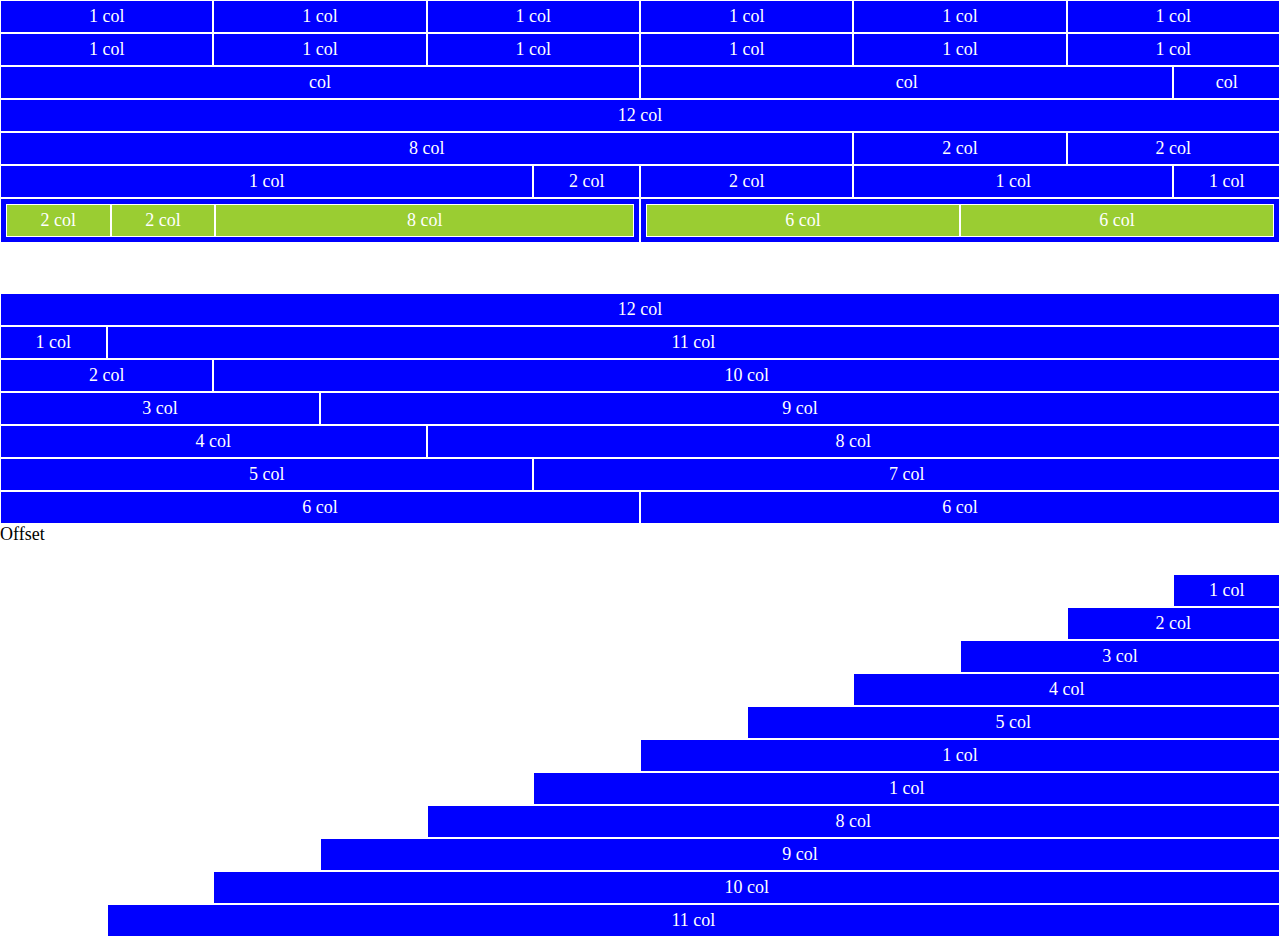
<file: index.html>
<!DOCTYPE html>
<html lang="en">
<head>
  <meta charset="UTF-8">
  <meta http-equiv="X-UA-Compatible" content="IE=edge">
  <meta name="viewport" content="width=device-width, initial-scale=1.0">
  <title>Document</title>
  <link rel="stylesheet" href="css/style.css">
</head>
<body class="container">
  <div class="row">
    <div class="col-lg-1 col-xs-12 col-sm-3 col-md-2">
      <div class="box">1 col</div>
    </div>
    <div class="col-lg-1 col-xs-12 col-sm-3 col-md-2">
      <div class="box">1 col</div>
    </div>
    <div class="col-lg-1 col-xs-12 col-sm-3 col-md-2">
      <div class="box">1 col</div>
    </div>
    <div class="col-lg-1 col-xs-12 col-sm-3 col-md-2">
      <div class="box">1 col</div>
    </div>
    <div class="col-lg-1 col-xs-12 col-sm-3 col-md-2">
      <div class="box">1 col</div>
    </div>
    <div class="col-lg-1 col-xs-12 col-sm-3 col-md-2">
      <div class="box">1 col</div>
    </div>
    <div class="col-lg-1  col-xs-12 col-sm-3 col-md-2">
      <div class="box">1 col</div>
    </div>
    <div class="col-lg-1  col-xs-12 col-sm-3 col-md-2">
      <div class="box">1 col</div>
    </div>
    <div class="col-lg-1 col-xs-12 col-sm-3 col-md-2">
      <div class="box">1 col</div>
    </div>
    <div class="col-lg-1 col-xs-12 col-sm-3 col-md-2">
      <div class="box">1 col</div>
    </div>
    <div class="col-lg-1 col-xs-12 col-sm-3 col-md-2">
      <div class="box">1 col</div>
    </div>
    <div class="col-lg-1 col-xs-12 col-sm-3 col-md-2">
      <div class="box">1 col</div>
    </div>
  </div>
  <div class="row">
    <div class="col-lg-2 col-xs-12 col-sm-5 col-md-6">
      <div class="box">col</div>
    </div>
    <div class="col-lg-5 col-xs-12 col-sm-1 col-md-5">
      <div class="box">col</div>
    </div>
    <div class="col-lg-5 col-xs-12 col-sm-6 col-md-1">
      <div class="box">col</div>
    </div>
  </div>
  <div class="row">
    <div class="col-lg-12 col-xs col-sm col-md">
      <div class="box">12 col</div>
    </div>
  </div>
  <div class="row">
    <div class="col-lg-8 col-xs-12 col-sm-6 col-md-8">
      <div class="box">8 col</div>
    </div>
    <div class="col-lg-2 col-xs-12 col-sm-3 col-md-2">
      <div class="box">2 col</div>
    </div>
    <div class="col-lg-2 col-xs-12 col-sm-3 col-md-2">
      <div class="box">2 col</div>
    </div>
  </div>
  <div class="row">
    <div class="col-lg-1 col-xs-12 col-sm-2 col-md-5">
      <div class="box">1 col</div>
    </div>
    <div class="col-lg-2 col-xs-12 col-sm-2 col-md-1">
      <div class="box">2 col</div>
    </div>
    <div class="col-lg-2 col-xs-12 col-sm-3 col-md-2">
      <div class="box">2 col</div>
    </div>
    <div class="col-lg-6 col-xs-12 col-sm-4 col-md-3">
      <div class="box">1 col</div>
    </div>
    <div class="col-lg-1 col-xs-12 col-sm-1 col-md-1">
      <div class="box">1 col</div>
    </div>
  </div>
  <div class="row">
    <div class="col-lg-6 col-xs-12 col-sm-6 col-md-6">
      <div class="box">
        <div class="row">
          <div class="col-lg-2 col-xs col-sm col-md">
            <div class="box-nest">2 col</div>
          </div>
          <div class="col-lg-2 col-xs col-sm col-md">
            <div class="box-nest">2 col</div>
          </div>
          <div class="col-lg-8 col-xs-8 col-sm-8 col-md-8">
            <div class="box-nest">8 col</div>
          </div>
        </div>
      </div>
    </div>
    <div class="col-lg-6 col-xs-12 col-sm-6 col-md-6">
      <div class="box">
        <div class="row">
          <div class="col-lg-6 col-sm col-md">
            <div class="box-nest">6 col</div>
          </div>
          <div class="col-lg-6 col-sm col-md">
            <div class="box-nest">6 col</div>
          </div>
        </div>
      </div>
    </div>
  </div>
  <div class="separatore"></div>
  <div class="row">
    <div class="col-lg-12 col-xs col-sm col-md">
      <div class="box">12 col</div>
    </div>
  </div>
  <div class="row">
    <div class="col-lg-1 col-xs-12 col-sm-1 col-md-1">
      <div class="box">1 col</div>
    </div>
    <div class="col-lg-11 col-xs-12 col-sm-11 col-md">
      <div class="box">11 col</div>
    </div>
  </div>
  <div class="row">
    <div class="col-lg-2 col-xs-12 col-sm-2 col-md-2 ">
      <div class="box">2 col</div>
    </div>
    <div class="col-lg-10 col-xs-12 col-sm-10 col-md">
      <div class="box">10 col</div>
    </div>
  </div>
  <div class="row">
    <div class="col-lg-3 col-xs-12 col-sm-3 col-md-3">
      <div class="box">3 col</div>
    </div>
    <div class="col-lg-9 col-xs-12 col-sm-9 col-md">
      <div class="box">9 col</div>
    </div>
  </div>
  <div class="row">
    <div class="col-lg-4 col-xs-12 col-sm-4 col-md-4">
      <div class="box">4 col</div>
    </div>
    <div class="col-lg-8 col-xs-12 col-sm-8 col-md">
      <div class="box">8 col</div>
    </div>
  </div>
  <div class="row">
    <div class="col-lg-5 col-xs-12 col-sm-5 col-md-5">
      <div class="box">5 col</div>
    </div>
    <div class="col-lg-7 col-xs-12 col-sm-7 col-md">
      <div class="box">7 col</div>
    </div>
  </div>
  <div class="row">
    <div class="col-lg-6 col-xs-12 col-sm-6 col-md">
      <div class="box">6 col</div>
    </div>
    <div class="col-lg-6 col-xs-12 col-sm-6 col-md">
      <div class="box">6 col</div>
    </div>
  </div>
  <div class="separatore">Offset</div>
  <div class="row">
    <div class="offset-lg-11"></div>
    <div class="col-lg-1">
      <div class="box">1 col</div>
    </div>
  </div>
  <div class="row">
    <div class="offset-lg-10"></div>
    <div class="col-lg-2">
      <div class="box">2 col</div>
    </div>
  </div>
  <div class="row">
    <div class="offset-lg-9"></div>
    <div class="col-lg-3">
      <div class="box">3 col</div>
    </div>
  </div>
  <div class="row">
    <div class="offset-lg-8"></div>
    <div class="col-lg-4">
      <div class="box">4 col</div>
    </div>
  </div>
  <div class="row">
    <div class="offset-lg-7"></div>
    <div class="col-lg-5">
      <div class="box">5 col</div>
    </div>
  </div>
  <div class="row">
    <div class="offset-lg-6"></div>
    <div class="col-lg-6">
      <div class="box">1 col</div>
    </div>
  </div>
  <div class="row">
    <div class="offset-lg-5"></div>
    <div class="col-lg-7">
      <div class="box">1 col</div>
    </div>
  </div>
  <div class="row">
    <div class="offset-lg-4"></div>
    <div class="col-lg-8">
      <div class="box">8 col</div>
    </div>
  </div>
  <div class="row">
    <div class="offset-lg-3"></div>
    <div class="col-lg-9">
      <div class="box">9 col</div>
    </div>
  </div>
  <div class="row">
    <div class="offset-lg-2"></div>
    <div class="col-lg-10">
      <div class="box">10 col</div>
    </div>
  </div>
  <div class="row">
    <div class="offset-lg-1"></div>
    <div class="col-lg-11">
      <div class="box">11 col</div>
    </div>
  </div>
</body>
</html>
</file>
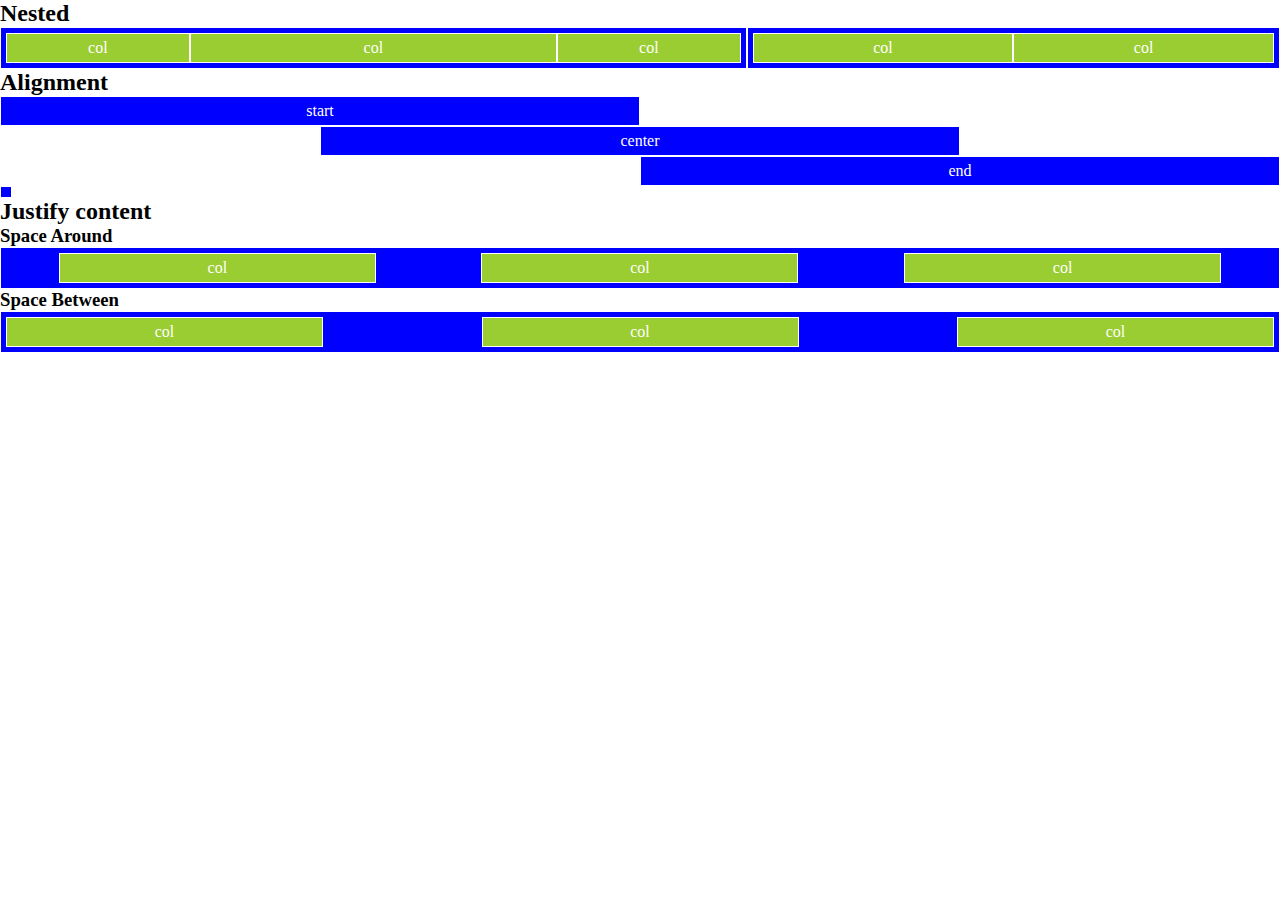
<file: bonus.html>
<!DOCTYPE html>
<html lang="en">
<head>
  <meta charset="UTF-8">
  <meta http-equiv="X-UA-Compatible" content="IE=edge">
  <meta name="viewport" content="width=device-width, initial-scale=1.0">
  <title>Document</title>
  <link rel="stylesheet" href="css/bonus.css">
</head>
<body>
  <div class="container">
    <h2>Nested</h2>
    <div class="row">
      <div class="col-7">
        <div class="box">
          <div class="row">
            <div class="col-3">
              <div class="box-nest"> col</div>
            </div>
            <div class="col-6">
              <div class="box-nest">col</div>
            </div>
            <div class="col-3">
              <div class="box-nest">col</div>
            </div>
          </div>
        </div>
      </div>
      <div class="col-5">
        <div class="box">
          <div class="row">
            <div class="col-6">
              <div class="box-nest"> col</div>
            </div>
            <div class="col-6">
              <div class="box-nest">col</div>
            </div>
          </div>
        </div>
      </div>
    </div>
    <h2>Alignment</h2>
    <div class="row">
      <div class="col">
        <div class="box">start</div>
      </div>
      <div class="offset-6"></div>
    </div>
    <div class="row">
      <div class="offset-3"></div>
      <div class="col">
        <div class="box">center</div>
      </div>
      <div class="offset-3"></div>
    </div>
    <div class="row">
      <div class="offset-6"></div>
      <div class="col">
        <div class="box">end</div>
      </div>
    </div>
    <!-- PARTE ALIGN -->
    <div class="row">
     <div class="row">
       <div class="col">
         <div class="box"></div>
       </div>
     </div>
    </div>
    <!-- PARTE JUSTIFY -->
    <h2>Justify content</h2>
    <h3>Space Around</h3>
    <div class="row">
      <div class="col-12">
        <div class="box">
          <div class="row-space-a">
            <div class="col-3">
              <div class="box-nest"> col</div>
            </div>
            <div class="col-3">
              <div class="box-nest">col</div>
            </div>
            <div class="col-3">
              <div class="box-nest">col</div>
            </div>
          </div>
        </div>
      </div>
    </div>
    <h3>Space Between</h3>
    <div class="row">
      <div class="col-12">
        <div class="box">
          <div class="row-space-b">
            <div class="col-3">
              <div class="box-nest"> col</div>
            </div>
            <div class="col-3">
              <div class="box-nest">col</div>
            </div>
            <div class="col-3">
              <div class="box-nest">col</div>
            </div>
          </div>
        </div>
      </div>
    </div>
  </div>
</body>
</html>
</file>
<file: css/style.css>
*{
  margin: 0;
  padding: 0;
  box-sizing: border-box;
}

.container{
  width: 1080px;
  min-width: 100%;
}

.separatore{
  height: 50px;
}

.row{
  display: flex;
  flex-direction: row;
  flex-wrap: wrap;
}

.box,
.box-nest{
  padding: 5px;
  background-color: blue;
  color: white;
  text-align: center;
  border: 1px solid white;
}

.box-nest{
  background-color:yellowgreen;
}

[class *='col-']{
  flex: 0 0 auto;
}



/* COL RESPONSIVE LG */
.col-lg-1{
  flex-basis: calc((100% / 12) * 1);
  max-width:calc((100% / 12) * 1);
}
.col-lg-2{
  flex-basis: calc((100% / 12) * 2);
  max-width:calc((100% / 12) * 2);
}
.col-lg-3{
  flex-basis: calc((100% / 12) * 3);
  max-width:calc((100% / 12) * 3);
}
.col-lg-4{
  flex-basis: calc((100% / 12) * 4);
  max-width:calc((100% / 12) * 4);
}
.col-lg-5{
  flex-basis: calc((100% / 12) * 5);
  max-width:calc((100% / 12) * 5);
}
.col-lg-6{
  flex-basis: calc((100% / 12) * 6);
  max-width:calc((100% / 12) * 6);
}
.col-lg-7{
  flex-basis: calc((100% / 12) * 7);
  max-width:calc((100% / 12) * 7);
}
.col-lg-8{
  flex-basis: calc((100% / 12) * 8);
  max-width:calc((100% / 12) * 8);
}
.col-lg-9{
  flex-basis: calc((100% / 12) * 9);
  max-width:calc((100% / 12) * 9);
}
.col-lg-10{
  flex-basis: calc((100% / 12) * 10);
  max-width:calc((100% / 12) * 10);
}
.col-lg-11{
  flex-basis: calc((100% / 12) * 11);
  max-width:calc((100% / 12) * 11);
}
.col-lg-12{
  flex-basis: calc((100% / 12) * 12);
  max-width:calc((100% / 12) * 12);
}


/* OFFSET */
.offset-lg-1{
  margin-left: calc((100% / 12) * 1);
}
.offset-lg-2{
  margin-left: calc((100% / 12) * 2);
}
.offset-lg-3{
  margin-left: calc((100% / 12) * 3);
}
.offset-lg-4{
  margin-left: calc((100% / 12) * 4);
}
.offset-lg-5{
  margin-left: calc((100% / 12) * 5);
}
.offset-lg-6{
  margin-left: calc((100% / 12) * 6);
}
.offset-lg-7{
  margin-left: calc((100% / 12) * 7);
}
.offset-lg-8{
  margin-left: calc((100% / 12) * 8);
}
.offset-lg-9{
  margin-left: calc((100% / 12) * 9);
}
.offset-lg-10{
  margin-left: calc((100% / 12) * 10);
}
.offset-lg-11{
  margin-left: calc((100% / 12) * 11);
}

/* COL RESPONSIVE xs */


@media screen and (max-width: 575px) {
  *{
    font-size: 12px;
    transition: 1s;
  }
  .container{
    width: 540px;
  }

  .col-xs{
    flex-grow: 1;
    flex-basis: 0;
    max-width: 100%;
  }

  .col-xs-1{
    flex-basis: calc((100% / 12) * 1);
    max-width:calc((100% / 12) * 1);
  }
  .col-xs-2{
    flex-basis: calc((100% / 12) * 2);
    max-width:calc((100% / 12) * 2);
  }
  .col-xs-3{
    flex-basis: calc((100% / 12) * 3);
    max-width:calc((100% / 12) * 3);
  }
  .col-xs-4{
    flex-basis: calc((100% / 12) * 4);
    max-width:calc((100% / 12) * 4);
  }
  .col-xs-5{
    flex-basis: calc((100% / 12) * 5);
    max-width:calc((100% / 12) * 5);
  }
  .col-xs-6{
    flex-basis: calc((100% / 12) * 6);
    max-width:calc((100% / 12) * 6);
  }
  .col-xs-7{
    flex-basis: calc((100% / 12) * 7);
    max-width:calc((100% / 12) * 7);
  }
  .col-xs-8{
    flex-basis: calc((100% / 12) * 8);
    max-width:calc((100% / 12) * 8);
  }
  .col-xs-9{
    flex-basis: calc((100% / 12) * 9);
    max-width:calc((100% / 12) * 9);
  }
  .col-xs-10{
    flex-basis: calc((100% / 12) * 10);
    max-width:calc((100% / 12) * 10);
  }
  .col-xs-11{
    flex-basis: calc((100% / 12) * 11);
    max-width:calc((100% / 12) * 11);
  }
  .col-xs-12{
    flex-basis: calc((100% / 12) * 12);
    max-width:calc((100% / 12) * 12);
  }
}

/* RESPONSIVE SMALL */
@media screen and (min-width: 576px){
  *{
    font-size: 16px;
    transition: 1s;
  }

  .container{
    width: 550px;
  }

  .col-sm{
    flex-grow: 1;
    flex-basis: 0;
    max-width: 100%;
  }

  .col-sm-1{
    flex-basis: calc((100% / 12) * 1);
    max-width:calc((100% / 12) * 1);
  }
  .col-sm-2{
    flex-basis: calc((100% / 12) * 2);
    max-width:calc((100% / 12) * 2);
  }
  .col-sm-3{
    flex-basis: calc((100% / 12) * 3);
    max-width:calc((100% / 12) * 3);
  }
  .col-sm-4{
    flex-basis: calc((100% / 12) * 4);
    max-width:calc((100% / 12) * 4);
  }
  .col-sm-5{
    flex-basis: calc((100% / 12) * 5);
    max-width:calc((100% / 12) * 5);
  }
  .col-sm-6{
    flex-basis: calc((100% / 12) * 6);
    max-width:calc((100% / 12) * 6);
  }
  .col-sm-7{
    flex-basis: calc((100% / 12) * 7);
    max-width:calc((100% / 12) * 7);
  }
  .col-sm-8{
    flex-basis: calc((100% / 12) * 8);
    max-width:calc((100% / 12) * 8);
  }
  .col-sm-9{
    flex-basis: calc((100% / 12) * 9);
    max-width:calc((100% / 12) * 9);
  }
  .col-sm-10{
    flex-basis: calc((100% / 12) * 10);
    max-width:calc((100% / 12) * 10);
  }
  .col-sm-11{
    flex-basis: calc((100% / 12) * 11);
    max-width:calc((100% / 12) * 11);
  }
  .col-sm-12{
    flex-basis: calc((100% / 12) * 12);
    max-width:calc((100% / 12) * 12);
  }
}

/* RESPONSIVE MD */
@media screen and (min-width: 768px){
  *{
    font-size: 18px;
    transition: 1s;
  }

  .col-md{
    flex-grow: 1;
    flex-basis: 0;
    max-width: 100%;
  }

  .container{
    width: 730px;
  }

  .col-md-1{
    flex-basis: calc((100% / 12) * 1);
    max-width:calc((100% / 12) * 1);
  }
  .col-md-2{
    flex-basis: calc((100% / 12) * 2);
    max-width:calc((100% / 12) * 2);
  }
  .col-md-3{
    flex-basis: calc((100% / 12) * 3);
    max-width:calc((100% / 12) * 3);
  }
  .col-md-4{
    flex-basis: calc((100% / 12) * 4);
    max-width:calc((100% / 12) * 4);
  }
  .col-md-5{
    flex-basis: calc((100% / 12) * 5);
    max-width:calc((100% / 12) * 5);
  }
  .col-md-6{
    flex-basis: calc((100% / 12) * 6);
    max-width:calc((100% / 12) * 6);
  }
  .col-md-7{
    flex-basis: calc((100% / 12) * 7);
    max-width:calc((100% / 12) * 7);
  }
  .col-md-8{
    flex-basis: calc((100% / 12) * 8);
    max-width:calc((100% / 12) * 8);
  }
  .col-md-9{
    flex-basis: calc((100% / 12) * 9);
    max-width:calc((100% / 12) * 9);
  }
  .col-md-10{
    flex-basis: calc((100% / 12) * 10);
    max-width:calc((100% / 12) * 10);
  }
  .col-md-11{
    flex-basis: calc((100% / 12) * 11);
    max-width:calc((100% / 12) * 11);
  }
  .col-md-12{
    flex-basis: calc((100% / 12) * 12);
    max-width:calc((100% / 12) * 12);
  }
}
</file>
<file: css/bonus.css>
*{
  margin: 0;
  padding: 0;
  box-sizing: border-box;
}

.container{
  width: 1080px;
  min-width: 100%;
}

.row, 
.row-space-a,
.row-space-b{
  display: flex;
  flex-direction: row;
  flex-wrap: wrap;
}

.row-space-a{
  justify-content: space-around;
}
.row-space-b{
  justify-content: space-between;
}

.box,
.box-nest{
  padding: 5px;
  background-color: blue;
  color: white;
  text-align: center;
  border: 1px solid white;
}

.box-nest{
  background-color:yellowgreen;
}

[class *='col-']{
  flex: 0 0 auto;
}

.col{
  flex-grow: 1;
  flex-basis: 0;
  max-width: 100%;
}

.col-1{
  flex-basis: calc((100% / 12) * 1);
  max-width:calc((100% / 12) * 1);
}
.col-2{
  flex-basis: calc((100% / 12) * 2);
  max-width:calc((100% / 12) * 2);
}
.col-3{
  flex-basis: calc((100% / 12) * 3);
  max-width:calc((100% / 12) * 3);
}
.col-4{
  flex-basis: calc((100% / 12) * 4);
  max-width:calc((100% / 12) * 4);
}
.col-5{
  flex-basis: calc((100% / 12) * 5);
  max-width:calc((100% / 12) * 5);
}
.col-6{
  flex-basis: calc((100% / 12) * 6);
  max-width:calc((100% / 12) * 6);
}
.col-7{
  flex-basis: calc((100% / 12) * 7);
  max-width:calc((100% / 12) * 7);
}
.col-8{
  flex-basis: calc((100% / 12) * 8);
  max-width:calc((100% / 12) * 8);
}
.col-9{
  flex-basis: calc((100% / 12) * 9);
  max-width:calc((100% / 12) * 9);
}
.col-10{
  flex-basis: calc((100% / 12) * 10);
  max-width:calc((100% / 12) * 10);
}
.col-11{
  flex-basis: calc((100% / 12) * 11);
  max-width:calc((100% / 12) * 11);
}
.col-12{
  flex-basis: calc((100% / 12) * 12);
  max-width:calc((100% / 12) * 12);
}

/* OFFSET */
.offset-1{
  margin-left: calc((100% / 12) * 1);
}
.offset-2{
  margin-left: calc((100% / 12) * 2);
}
.offset-3{
  margin-left: calc((100% / 12) * 3);
}
.offset-4{
  margin-left: calc((100% / 12) * 4);
}
.offset-5{
  margin-left: calc((100% / 12) * 5);
}
.offset-6{
  margin-left: calc((100% / 12) * 6);
}
.offset-7{
  margin-left: calc((100% / 12) * 7);
}
.offset-8{
  margin-left: calc((100% / 12) * 8);
}
.offset-9{
  margin-left: calc((100% / 12) * 9);
}
.offset-10{
  margin-left: calc((100% / 12) * 10);
}
.offset-11{
  margin-left: calc((100% / 12) * 11);
}
</file>
